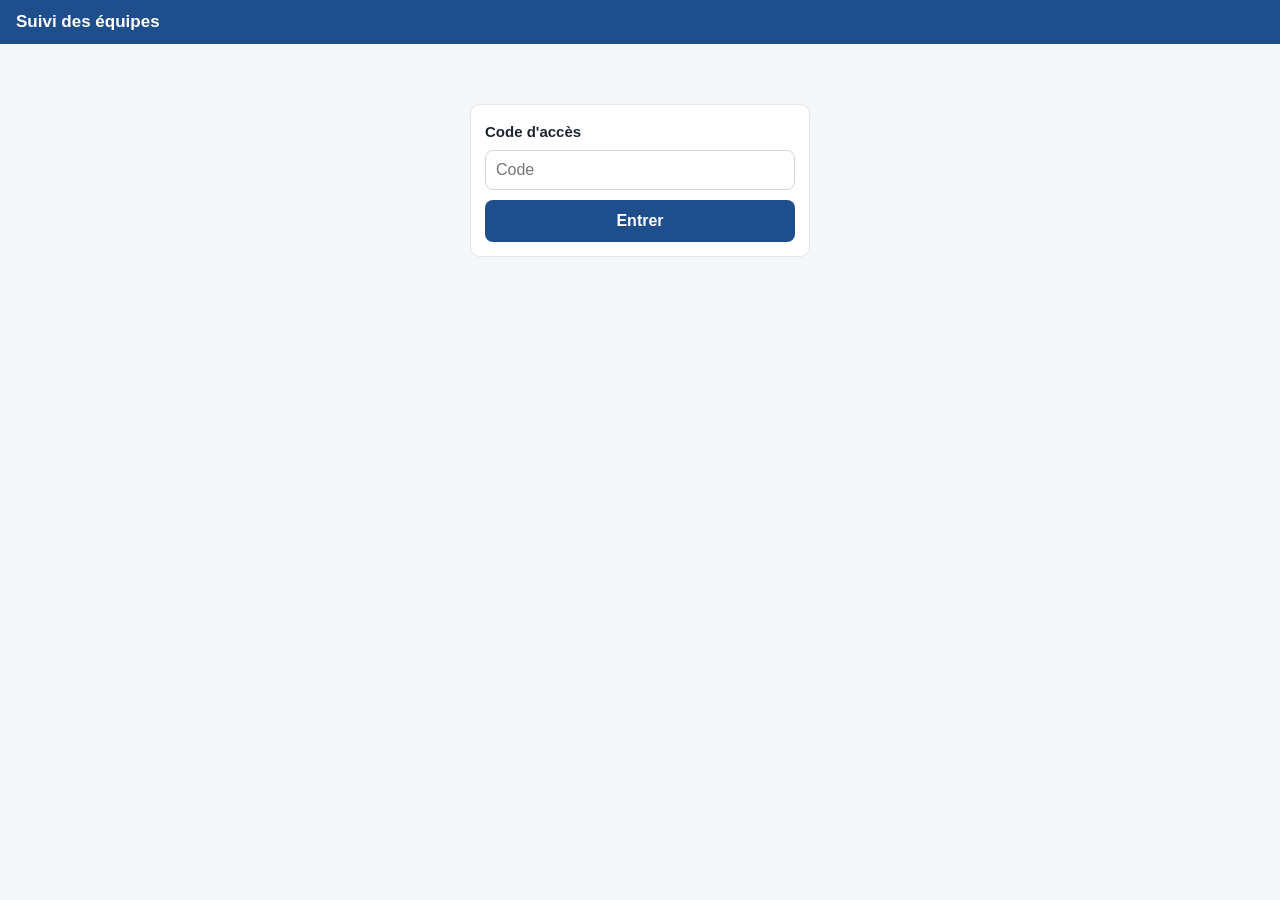
<file: docs/reference_apps_script/Index.html>
<!DOCTYPE html>
<html lang="fr">
<head>
<base target="_top">
<meta charset="utf-8">
<style>
  :root{--bg:#f4f6f9;--card:#fff;--ink:#1d2533;--mute:#6b7586;--line:#e3e7ee;--brand:#1f4e8c;--ok:#1d8a4e;--ko:#c0392b;--warn:#b7791f}
  *{box-sizing:border-box}
  body{margin:0;font-family:-apple-system,Segoe UI,Roboto,Helvetica,Arial,sans-serif;background:var(--bg);color:var(--ink);font-size:15px}
  header{background:var(--brand);color:#fff;padding:12px 16px;display:flex;align-items:center;gap:12px;position:sticky;top:0;z-index:5}
  header h1{font-size:17px;margin:0;font-weight:600;flex:1}
  nav{display:flex;background:#fff;border-bottom:1px solid var(--line);position:sticky;top:46px;z-index:4}
  nav button{flex:1;border:0;background:none;padding:12px 4px;font-size:15px;color:var(--mute);border-bottom:3px solid transparent;cursor:pointer}
  nav button.on{color:var(--brand);border-bottom-color:var(--brand);font-weight:600}
  main{max-width:1100px;margin:0 auto;padding:14px}
  .card{background:var(--card);border:1px solid var(--line);border-radius:10px;padding:14px;margin-bottom:14px}
  label{display:block;font-size:13px;color:var(--mute);margin:0 0 4px}
  input,select,textarea{width:100%;padding:10px;border:1px solid #cfd6e1;border-radius:8px;font-size:16px;background:#fff;color:var(--ink)}
  .row{display:grid;grid-template-columns:1fr 1fr;gap:10px}
  .row3{display:grid;grid-template-columns:1fr 1fr 1fr;gap:10px}
  @media(max-width:600px){.row,.row3{grid-template-columns:1fr}}
  .btn{border:0;border-radius:8px;padding:12px 16px;font-size:16px;font-weight:600;cursor:pointer;background:var(--brand);color:#fff}
  .btn.full{width:100%}
  .btn.ghost{background:#eef2f8;color:var(--brand)}
  .btn:disabled{opacity:.5}
  .gars{display:flex;align-items:center;gap:8px;padding:10px 0;border-bottom:1px solid var(--line);flex-wrap:wrap}
  .gars:last-child{border-bottom:0}
  .gars .nom{flex:1;min-width:110px;font-weight:600}
  .seg{display:flex;border:1px solid #cfd6e1;border-radius:8px;overflow:hidden}
  .seg button{border:0;background:#fff;padding:9px 12px;font-size:14px;cursor:pointer}
  .seg button.p.on{background:var(--ok);color:#fff}
  .seg button.a.on{background:var(--ko);color:#fff}
  .gars select{width:auto;padding:8px;font-size:14px}
  .x{border:0;background:none;color:var(--mute);font-size:20px;cursor:pointer;padding:0 4px}
  .warn{font-size:12px;color:var(--warn);width:100%}
  .muted{color:var(--mute);font-size:13px}
  .weeknav{display:flex;align-items:center;gap:8px;margin-bottom:10px;flex-wrap:wrap}
  .weeknav .t{flex:1;font-weight:600;text-align:center;min-width:160px}
  .weeknav select{width:auto}
  .tbl-wrap{overflow-x:auto;background:#fff;border:1px solid var(--line);border-radius:10px}
  table{border-collapse:collapse;width:100%;min-width:640px}
  th,td{border-bottom:1px solid var(--line);padding:7px 6px;text-align:center;font-size:13px;vertical-align:middle}
  th{background:#f8fafc;color:var(--mute);font-weight:600}
  td.n,th.n{text-align:left;position:sticky;left:0;background:#fff;font-weight:600;white-space:nowrap;z-index:1}
  th.n{background:#f8fafc}
  tr.team td{background:#eef2f8;font-weight:600;color:var(--brand);text-align:left}
  tr.team td.d{text-align:center;font-weight:400;font-size:12px}
  .chip{display:inline-block;padding:3px 7px;border-radius:6px;font-size:12px;font-weight:600;white-space:nowrap}
  .abs{background:#fde8e6;color:var(--ko)}
  .none{color:#c3c9d3}
  .sb{display:inline-block;margin-top:3px;padding:2px 6px;border-radius:10px;font-size:11px;font-weight:600}
  .s-Demandé{background:#fff4dc;color:var(--warn)} .s-Accepté{background:#e3f4ea;color:var(--ok)}
  .s-Refusé{background:#fde8e6;color:var(--ko)} .s-Fait{background:#e6ecf7;color:var(--brand)}
  .ok{color:var(--ok)} .ko{color:var(--ko)}
  .checks{display:grid;grid-template-columns:repeat(auto-fill,minmax(140px,1fr));gap:6px}
  .checks label{display:flex;gap:6px;align-items:center;color:var(--ink);font-size:14px;background:#f8fafc;border:1px solid var(--line);border-radius:8px;padding:8px;margin:0;cursor:pointer}
  .checks input{width:auto}
  .sam{display:flex;align-items:center;gap:8px;padding:8px 0;border-bottom:1px solid var(--line);flex-wrap:wrap}
  .sam .nom{flex:1;min-width:120px}
  .sam select{width:auto;padding:6px;font-size:14px}
  h3{margin:4px 0 10px;font-size:15px}
  h4{margin:14px 0 4px;font-size:14px;color:var(--brand)}
  #toast{position:fixed;left:50%;bottom:20px;transform:translateX(-50%);background:#1d2533;color:#fff;padding:12px 18px;border-radius:10px;font-size:15px;display:none;z-index:20;max-width:90%}
  #toast.err{background:var(--ko)}
  .hide{display:none!important}
  #login{max-width:340px;margin:60px auto}
</style>
</head>
<body>
<header><h1>Suivi des équipes</h1><span id="who" class="muted" style="color:#cfe0f7"></span></header>

<div id="login" class="card">
  <h3>Code d'accès</h3>
  <input id="code" type="password" inputmode="numeric" autocomplete="off" placeholder="Code">
  <div style="height:10px"></div>
  <button class="btn full" id="btnLogin">Entrer</button>
</div>

<div id="app" class="hide">
  <nav>
    <button data-tab="saisie" class="on">Saisie du jour</button>
    <button data-tab="semaine">Semaine</button>
    <button data-tab="samedis">Samedis</button>
  </nav>
  <main>
    <!-- SAISIE -->
    <section id="t-saisie">
      <div class="card">
        <div class="row3">
          <div><label>Date</label><input type="date" id="sDate"></div>
          <div><label>Équipe</label><select id="sEquipe"></select></div>
          <div><label>Dossier / chantier</label><input id="sDossier" list="dlDossiers" placeholder="N° de dossier"></div>
        </div>
        <datalist id="dlDossiers"></datalist>
        <p class="muted" id="sInfo" style="margin:10px 0 0"></p>
      </div>
      <div class="card">
        <h3>Qui est là ?</h3>
        <div id="sList"></div>
        <div style="display:flex;gap:8px;margin-top:12px">
          <select id="sRenfort"><option value="">+ Ajouter un gars (renfort)</option></select>
        </div>
      </div>
      <button class="btn full" id="btnSave">Enregistrer</button>
    </section>

    <!-- SEMAINE -->
    <section id="t-semaine" class="hide">
      <div class="weeknav">
        <button class="btn ghost" id="wPrev">◀</button>
        <div class="t" id="wTitle"></div>
        <button class="btn ghost" id="wNext">▶</button>
      </div>
      <div class="weeknav">
        <select id="wEquipe"></select>
        <button class="btn ghost" id="wToday">Cette semaine</button>
        <button class="btn ghost" id="wReload">Actualiser</button>
      </div>
      <div class="tbl-wrap"><table id="wTable"></table></div>
      <div class="card" style="margin-top:14px" id="wResume"></div>
    </section>

    <!-- SAMEDIS -->
    <section id="t-samedis" class="hide">
      <div class="card">
        <h3>Demander un samedi</h3>
        <div class="row">
          <div><label>Samedi</label><select id="qSamedi"></select></div>
          <div><label>Dossier</label><input id="qDossier" list="dlDossiers" placeholder="N° de dossier"></div>
        </div>
        <div style="height:10px"></div>
        <label>Gars concernés</label>
        <div id="qGars"></div>
        <div style="height:10px"></div>
        <label>Note</label>
        <input id="qNote" placeholder="ex : finir l'allée 4, 7h-12h">
        <div style="height:12px"></div>
        <button class="btn full" id="btnSamedi">Enregistrer la demande</button>
      </div>
      <div class="card">
        <h3>Samedis à venir</h3>
        <div id="qList"></div>
      </div>
    </section>
  </main>
</div>
<div id="toast"></div>

<script>
/* ---------- utilitaires ---------- */
const $ = id => document.getElementById(id);
const JOURS = ['Lun','Mar','Mer','Jeu','Ven','Sam','Dim'];
const MOIS = ['janv.','févr.','mars','avr.','mai','juin','juil.','août','sept.','oct.','nov.','déc.'];
const MOTIFS = ['Malade','Congé','Accident','Injustifié','Autre'];
const STATUTS = ['Demandé','Accepté','Refusé','Fait'];
const COLORS = [['#e6f0ff','#1f4e8c'],['#e7f6ee','#17663b'],['#fff1dc','#8a5a00'],['#f3e8fd','#6b2fa3'],
                ['#e2f6f8','#0d6670'],['#fde9f1','#a12a5e'],['#eef0d9','#5c6410'],['#ececec','#444']];

function pad(n){return String(n).padStart(2,'0')}
function iso(d){return d.getFullYear()+'-'+pad(d.getMonth()+1)+'-'+pad(d.getDate())}
function parse(s){const p=s.split('-').map(Number);return new Date(p[0],p[1]-1,p[2])}
function addDays(s,n){const d=parse(s);d.setDate(d.getDate()+n);return iso(d)}
function mondayOf(s){const d=parse(s);const k=(d.getDay()+6)%7;d.setDate(d.getDate()-k);return iso(d)}
function today(){return iso(new Date())}
function fmt(s){const d=parse(s);return JOURS[(d.getDay()+6)%7]+' '+d.getDate()+' '+MOIS[d.getMonth()]}
function esc(s){return String(s==null?'':s).replace(/[&<>"']/g,c=>({'&':'&amp;','<':'&lt;','>':'&gt;','"':'&quot;',"'":'&#39;'}[c]))}
function colorOf(s){let h=0;for(const c of String(s))h=(h*31+c.charCodeAt(0))|0;return COLORS[Math.abs(h)%COLORS.length]}
function chip(dossier){if(!dossier)return '<span class="chip" style="background:#e3f4ea;color:#1d8a4e">Présent</span>';
  const c=colorOf(dossier);return '<span class="chip" style="background:'+c[0]+';color:'+c[1]+'">'+esc(dossier)+'</span>'}
function store(k,v){try{if(v===undefined)return localStorage.getItem(k);localStorage.setItem(k,v)}catch(e){return null}}

let toastT;
function toast(msg,err){const t=$('toast');t.textContent=msg;t.className=err?'err':'';t.style.display='block';
  clearTimeout(toastT);toastT=setTimeout(()=>t.style.display='none',err?5000:2500)}

function api(fn,...args){
  return new Promise((res,rej)=>{
    google.script.run.withSuccessHandler(res).withFailureHandler(e=>rej(e&&e.message?e.message:String(e)))[fn](...args);
  });
}

/* ---------- état ---------- */
const S = { code:'', refs:null, weeks:{}, weekMonday:mondayOf(today()), lignes:[] };

async function loadWeek(monday, force){
  if(!force && S.weeks[monday]) return S.weeks[monday];
  const w = await api('getWeek', S.code, monday);
  S.weeks[monday]=w; return w;
}

/* ---------- connexion ---------- */
async function login(code){
  $('btnLogin').disabled=true;
  try{
    S.refs = await api('getRefs', code);
    S.code = code; store('mdc_code', code);
    $('login').classList.add('hide'); $('app').classList.remove('hide');
    initRefs(); await renderSaisie();
  }catch(e){ toast(e,true); $('login').classList.remove('hide'); }
  $('btnLogin').disabled=false;
}
$('btnLogin').onclick=()=>login($('code').value);
$('code').onkeydown=e=>{if(e.key==='Enter')login($('code').value)};

function initRefs(){
  const eqOpts = S.refs.equipes.map(e=>'<option>'+esc(e.nom)+'</option>').join('');
  $('sEquipe').innerHTML = eqOpts;
  $('wEquipe').innerHTML = '<option value="">Toutes les équipes</option>'+eqOpts;
  const last = store('mdc_equipe'); if(last && S.refs.equipes.some(e=>e.nom===last)) $('sEquipe').value=last;
  $('dlDossiers').innerHTML = S.refs.dossiers.map(d=>'<option value="'+esc(d.code)+'">'+esc([d.client,d.lieu].filter(Boolean).join(' — '))+'</option>').join('');
  $('sDate').value = today();
}

/* ---------- onglets ---------- */
document.querySelectorAll('nav button').forEach(b=>b.onclick=()=>{
  document.querySelectorAll('nav button').forEach(x=>x.classList.toggle('on',x===b));
  ['saisie','semaine','samedis'].forEach(t=>$('t-'+t).classList.toggle('hide',t!==b.dataset.tab));
  if(b.dataset.tab==='semaine') renderSemaine();
  if(b.dataset.tab==='samedis') renderSamedis();
});

/* ---------- SAISIE ---------- */
async function renderSaisie(){
  const date=$('sDate').value, equipe=$('sEquipe').value;
  if(!date||!equipe) return;
  store('mdc_equipe', equipe);
  $('sList').innerHTML='<p class="muted">Chargement…</p>';
  let w; try{ w = await loadWeek(mondayOf(date), true); }catch(e){ toast(e,true); return; }
  const jour = w.journal.filter(e=>e.date===date);
  const deja = jour.filter(e=>e.equipe===equipe);
  if(deja.length){
    S.lignes = deja.map(e=>({gars:e.gars, statut:e.statut==='Absent'?'Absent':'Présent', note:e.note}));
    $('sDossier').value = deja[0].dossier||'';
    $('sInfo').innerHTML = '✔ Déjà saisi pour ce jour — tu peux corriger et ré-enregistrer.';
  }else{
    S.lignes = S.refs.gars.filter(g=>g.equipe===equipe).map(g=>({gars:g.nom, statut:'Présent', note:''}));
    $('sDossier').value = '';
    // reprend le dossier de la veille travaillée si dispo
    const prev = w.journal.filter(e=>e.equipe===equipe && e.date<date && e.dossier).sort((a,b)=>a.date<b.date?1:-1)[0];
    if(prev) $('sDossier').value = prev.dossier;
    $('sInfo').innerHTML = 'Pas encore de saisie pour '+esc(equipe)+' le '+fmt(date)+'.';
  }
  S.ailleurs = {}; jour.filter(e=>e.equipe!==equipe).forEach(e=>S.ailleurs[e.gars]=e.equipe);
  drawLignes();
}
function drawLignes(){
  $('sList').innerHTML = S.lignes.length ? S.lignes.map((l,i)=>
    '<div class="gars"><span class="nom">'+esc(l.gars)+'</span>'+
    '<div class="seg"><button class="p '+(l.statut==='Présent'?'on':'')+'" data-i="'+i+'" data-s="Présent">Présent</button>'+
    '<button class="a '+(l.statut==='Absent'?'on':'')+'" data-i="'+i+'" data-s="Absent">Absent</button></div>'+
    (l.statut==='Absent'?'<select data-m="'+i+'"><option value="">Motif…</option>'+MOTIFS.map(m=>'<option '+(l.note===m?'selected':'')+'>'+m+'</option>').join('')+'</select>':'')+
    '<button class="x" title="Retirer de la saisie" data-r="'+i+'">×</button>'+
    (S.ailleurs[l.gars]?'<div class="warn">⚠ Déjà noté dans '+esc(S.ailleurs[l.gars])+' ce jour-là — enregistrer le déplace ici.</div>':'')+
    '</div>').join('') : '<p class="muted">Aucun gars. Ajoute-en avec le menu ci-dessous.</p>';
  const pris = new Set(S.lignes.map(l=>l.gars));
  $('sRenfort').innerHTML = '<option value="">+ Ajouter un gars (renfort)</option>'+
    S.refs.gars.filter(g=>!pris.has(g.nom)).map(g=>'<option value="'+esc(g.nom)+'">'+esc(g.nom)+' ('+esc(g.equipe)+')</option>').join('');
}
$('sList').onclick=e=>{
  const t=e.target;
  if(t.dataset.s){S.lignes[+t.dataset.i].statut=t.dataset.s; if(t.dataset.s==='Présent')S.lignes[+t.dataset.i].note=''; drawLignes();}
  if(t.dataset.r!==undefined){S.lignes.splice(+t.dataset.r,1); drawLignes();}
};
$('sList').onchange=e=>{ if(e.target.dataset.m!==undefined) S.lignes[+e.target.dataset.m].note=e.target.value; };
$('sRenfort').onchange=e=>{ if(e.target.value){S.lignes.push({gars:e.target.value,statut:'Présent',note:''}); drawLignes();} };
$('sDate').onchange=renderSaisie; $('sEquipe').onchange=renderSaisie;

$('btnSave').onclick=async()=>{
  const date=$('sDate').value, equipe=$('sEquipe').value, dossier=$('sDossier').value.trim();
  if(!S.lignes.length) return toast('Aucun gars dans la saisie.',true);
  if(!dossier && S.lignes.some(l=>l.statut==='Présent') && !confirm('Pas de dossier renseigné. Enregistrer quand même ?')) return;
  $('btnSave').disabled=true;
  try{
    await api('saveDay', S.code, {date, equipe, dossier, lignes:S.lignes});
    delete S.weeks[mondayOf(date)];
    toast('Enregistré ✔ ('+S.lignes.length+' gars)');
    await renderSaisie();
  }catch(e){ toast(e,true); }
  $('btnSave').disabled=false;
};

/* ---------- SEMAINE ---------- */
async function renderSemaine(force){
  const m=S.weekMonday;
  $('wTitle').textContent='Semaine du '+fmt(m).slice(4)+' au '+fmt(addDays(m,5)).slice(4);
  $('wTable').innerHTML='<tr><td class="muted">Chargement…</td></tr>';
  let w; try{ w=await loadWeek(m, force); }catch(e){ toast(e,true); return; }
  const filtre=$('wEquipe').value;
  const days=[0,1,2,3,4,5].map(i=>addDays(m,i));
  if(w.journal.some(e=>e.date===addDays(m,6))) days.push(addDays(m,6));
  const idx={}; w.journal.forEach(e=>idx[e.gars+'|'+e.date]=e);
  const sam={}; w.samedis.forEach(s=>sam[s.gars]=s);
  const tday=today();

  // groupes : équipes + "Autres" (gars notés mais inconnus/inactifs)
  const known=new Set(S.refs.gars.map(g=>g.nom));
  const autres=[...new Set(w.journal.map(e=>e.gars).filter(g=>!known.has(g)))];
  const groups=S.refs.equipes.map(e=>({nom:e.nom, chef:e.chef, gars:S.refs.gars.filter(g=>g.equipe===e.nom).map(g=>g.nom)}));
  const sansEq=S.refs.gars.filter(g=>!S.refs.equipes.some(e=>e.nom===g.equipe)).map(g=>g.nom).concat(autres);
  if(sansEq.length) groups.push({nom:'Autres', chef:'', gars:sansEq});

  let h='<tr><th class="n">Gars</th>'+days.map(d=>'<th>'+fmt(d).split(' ').slice(0,2).join(' ')+'</th>').join('')+'</tr>';
  groups.filter(g=>!filtre||g.nom===filtre).forEach(g=>{
    h+='<tr class="team"><td class="n" style="background:#eef2f8">'+esc(g.nom)+(g.chef?' <span class="muted">· '+esc(g.chef)+'</span>':'')+'</td>'+
      days.map(d=>{ const saisi=w.journal.some(e=>e.date===d&&e.equipe===g.nom);
        if(g.nom==='Autres') return '<td class="d"></td>';
        return '<td class="d">'+(saisi?'<span class="ok">✔ saisi</span>':(d<=tday&&parse(d).getDay()!==6&&parse(d).getDay()!==0?'<span class="ko">✗ manquant</span>':''))+'</td>';
      }).join('')+'</tr>';
    g.gars.forEach(n=>{
      h+='<tr><td class="n">'+esc(n)+'</td>'+days.map(d=>{
        const e=idx[n+'|'+d]; let c;
        if(!e) c='<span class="none">—</span>';
        else if(e.statut==='Absent') c='<span class="chip abs">ABS'+(e.note?' · '+esc(e.note):'')+'</span>';
        else c=chip(e.dossier)+(e.equipe!==g.nom&&g.nom!=='Autres'?'<div class="muted" style="font-size:11px">avec '+esc(e.equipe)+'</div>':'');
        if(parse(d).getDay()===6 && sam[n]) c+='<div><span class="sb s-'+esc(sam[n].statut)+'">Samedi : '+esc(sam[n].statut)+'</span></div>';
        return '<td>'+c+'</td>';
      }).join('')+'</tr>';
    });
  });
  $('wTable').innerHTML=h;

  // résumé
  const abs=w.journal.filter(e=>e.statut==='Absent'&&(!filtre||e.equipe===filtre));
  const parGars={}; abs.forEach(e=>(parGars[e.gars]=parGars[e.gars]||[]).push(fmt(e.date)+(e.note?' ('+e.note+')':'')));
  const dossiers={}; w.journal.filter(e=>e.statut!=='Absent'&&e.dossier&&(!filtre||e.equipe===filtre)).forEach(e=>dossiers[e.dossier]=(dossiers[e.dossier]||0)+1);
  $('wResume').innerHTML='<h3>Résumé de la semaine</h3>'+
    '<h4>Absences ('+abs.length+' jour'+(abs.length>1?'s':'')+')</h4>'+
    (abs.length?Object.keys(parGars).map(g=>'<div><b>'+esc(g)+'</b> : '+esc(parGars[g].join(', '))+'</div>').join(''):'<div class="muted">Aucune absence notée.</div>')+
    '<h4>Jours-homme par dossier</h4>'+
    (Object.keys(dossiers).length?Object.keys(dossiers).sort((a,b)=>dossiers[b]-dossiers[a]).map(d=>'<div>'+chip(d)+' '+dossiers[d]+' j</div>').join(''):'<div class="muted">Rien de saisi.</div>')+
    (w.samedis.length?'<h4>Samedi</h4>'+w.samedis.map(s=>'<div>'+esc(s.gars)+' <span class="sb s-'+esc(s.statut)+'">'+esc(s.statut)+'</span> '+(s.dossier?chip(s.dossier):'')+'</div>').join(''):'');
}
$('wPrev').onclick=()=>{S.weekMonday=addDays(S.weekMonday,-7);renderSemaine()};
$('wNext').onclick=()=>{S.weekMonday=addDays(S.weekMonday,7);renderSemaine()};
$('wToday').onclick=()=>{S.weekMonday=mondayOf(today());renderSemaine()};
$('wReload').onclick=()=>renderSemaine(true);
$('wEquipe').onchange=()=>renderSemaine();

/* ---------- SAMEDIS ---------- */
function nextSaturdays(n){
  const d=parse(today()); const k=(6-d.getDay()+7)%7; d.setDate(d.getDate()+k);
  const out=[]; for(let i=0;i<n;i++){out.push(iso(d)); d.setDate(d.getDate()+7);} return out;
}
async function renderSamedis(){
  $('qSamedi').innerHTML=nextSaturdays(8).map(s=>'<option value="'+s+'">'+fmt(s)+'</option>').join('');
  $('qGars').innerHTML=S.refs.equipes.map(e=>{
    const gs=S.refs.gars.filter(g=>g.equipe===e.nom); if(!gs.length) return '';
    return '<h4>'+esc(e.nom)+'</h4><div class="checks">'+gs.map(g=>'<label><input type="checkbox" value="'+esc(g.nom)+'">'+esc(g.nom)+'</label>').join('')+'</div>';
  }).join('');
  await drawSamedis();
}
async function drawSamedis(){
  $('qList').innerHTML='<p class="muted">Chargement…</p>';
  let list; try{ list=await api('getSamedis', S.code, addDays(today(),-7)); }catch(e){ toast(e,true); return; }
  if(!list.length){$('qList').innerHTML='<p class="muted">Aucune demande.</p>';return;}
  let h='', cur='';
  list.forEach(s=>{
    if(s.samedi!==cur){cur=s.samedi; h+='<h4>'+fmt(s.samedi)+(s.samedi<today()?' <span class="muted">(passé)</span>':'')+'</h4>';}
    h+='<div class="sam"><span class="nom">'+esc(s.gars)+'</span>'+(s.dossier?chip(s.dossier):'')+
      (s.note?'<span class="muted">'+esc(s.note)+'</span>':'')+
      '<select data-id="'+esc(s.id)+'">'+STATUTS.map(x=>'<option '+(x===s.statut?'selected':'')+'>'+x+'</option>').join('')+'</select>'+
      '<button class="x" data-del="'+esc(s.id)+'" title="Supprimer">×</button></div>';
  });
  $('qList').innerHTML=h;
}
$('qList').onchange=async e=>{
  const id=e.target.dataset.id; if(!id) return;
  try{ await api('setSamediStatut', S.code, id, e.target.value); S.weeks={}; toast('Statut mis à jour ✔'); }catch(err){ toast(err,true); }
};
$('qList').onclick=async e=>{
  const id=e.target.dataset.del; if(!id||!confirm('Supprimer cette demande ?')) return;
  try{ await api('deleteSamedi', S.code, id); S.weeks={}; await drawSamedis(); }catch(err){ toast(err,true); }
};
$('btnSamedi').onclick=async()=>{
  const gars=[...document.querySelectorAll('#qGars input:checked')].map(i=>i.value);
  if(!gars.length) return toast('Coche au moins un gars.',true);
  $('btnSamedi').disabled=true;
  try{
    await api('addSamedi', S.code, {samedi:$('qSamedi').value, gars, dossier:$('qDossier').value.trim(), note:$('qNote').value.trim()});
    S.weeks={}; toast('Demande enregistrée ✔');
    document.querySelectorAll('#qGars input:checked').forEach(i=>i.checked=false); $('qNote').value='';
    await drawSamedis();
  }catch(e){ toast(e,true); }
  $('btnSamedi').disabled=false;
};

/* ---------- démarrage ---------- */
const saved=store('mdc_code');
if(saved!==null && saved!==undefined){ $('code').value=saved; login(saved); }
</script>
</body>
</html>
</file>
